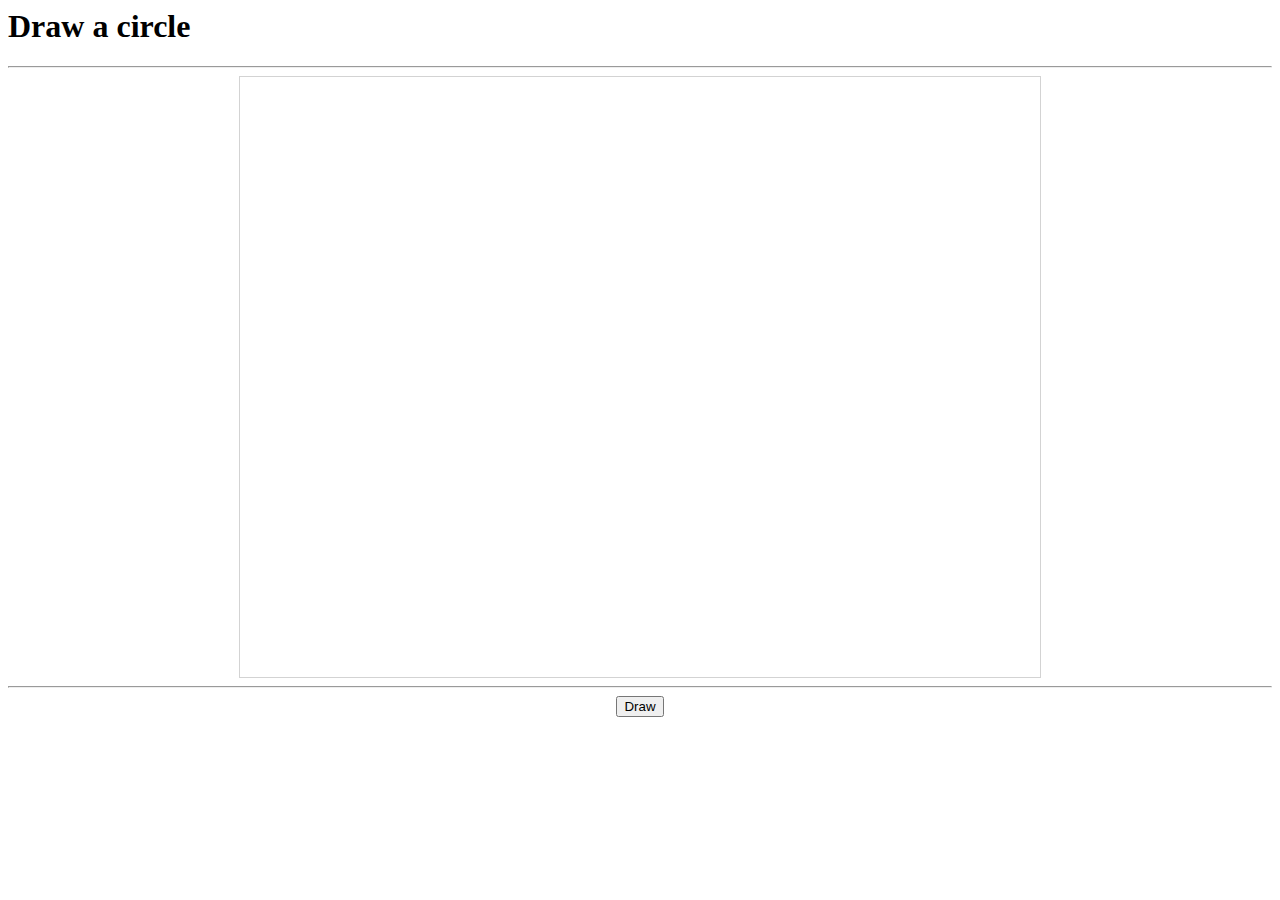
<file: javascript/circle/index.html>
<html>
	<head>
		<script src="scripts/draw.js" type="text/javascript" charset="utf-8"></script>
	</head>

	<body>
		<h1>Draw a circle</h1>
		<hr>
			<center>
                		<canvas id="drawCanvas" width="800" height="600" style="border:1px solid lightgray;"></canvas>
            		</center>
		<hr>
		<center>
			<input type="button" name="Draw" value="Draw" onclick="draw();">
		</center>
	</body>
</html>
</file>
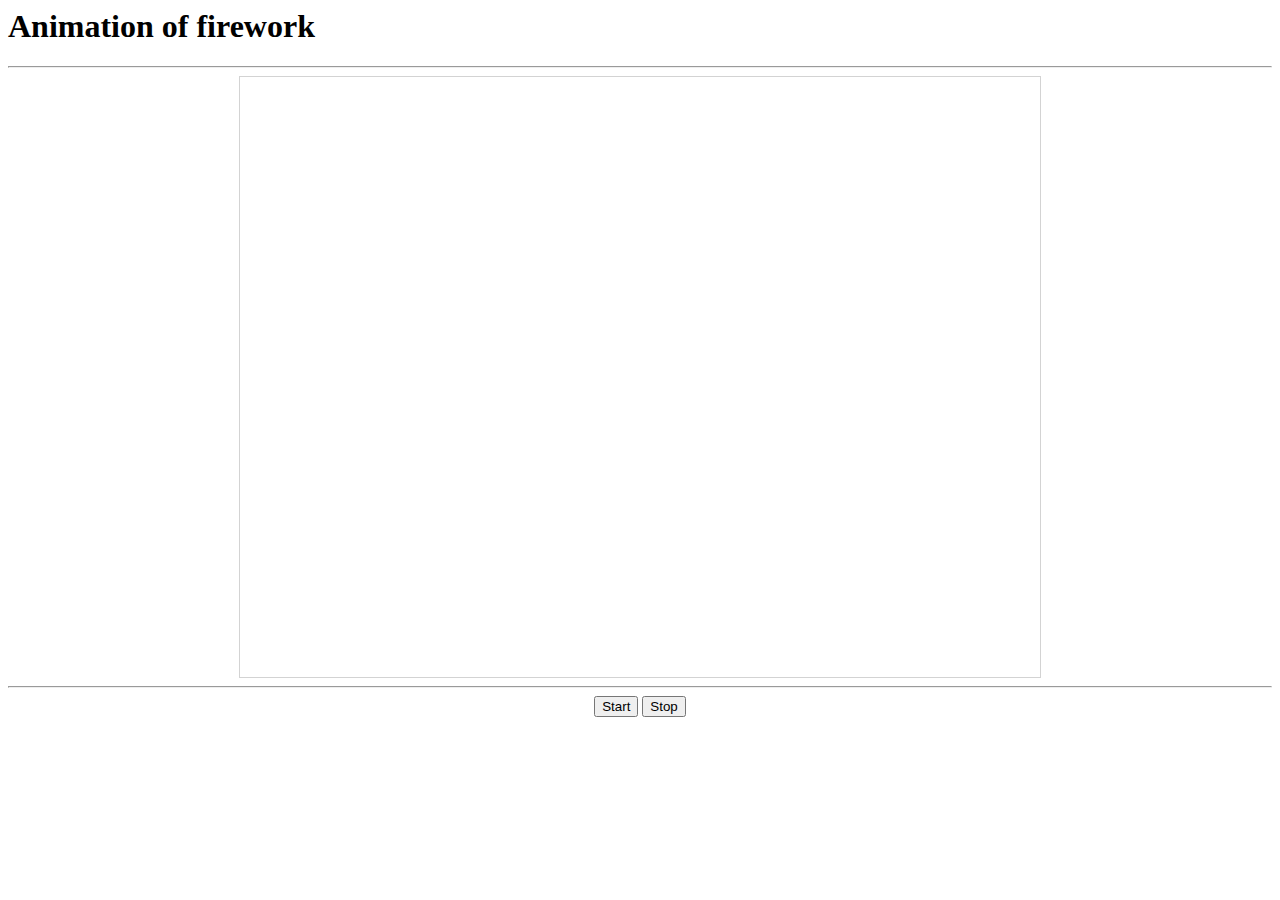
<file: javascript/firework/index.html>
<html>
	<head>
		<script src="scripts/draw.js" type="text/javascript" charset="utf-8"></script>
	</head>

	<body>
		<h1>Animation of firework</h1>
		<hr>
			<center>
                		<canvas id="drawCanvas" width="800" height="600" style="border:1px solid lightgray;"></canvas>
            		</center>
		<hr>
		<center>
			<input type="button" name="Draw" value="Start" onclick="start();">
			<input type="button" name="Stop" value="Stop" onclick="stopDraw();">
		</center>
	</body>
</html>
</file>
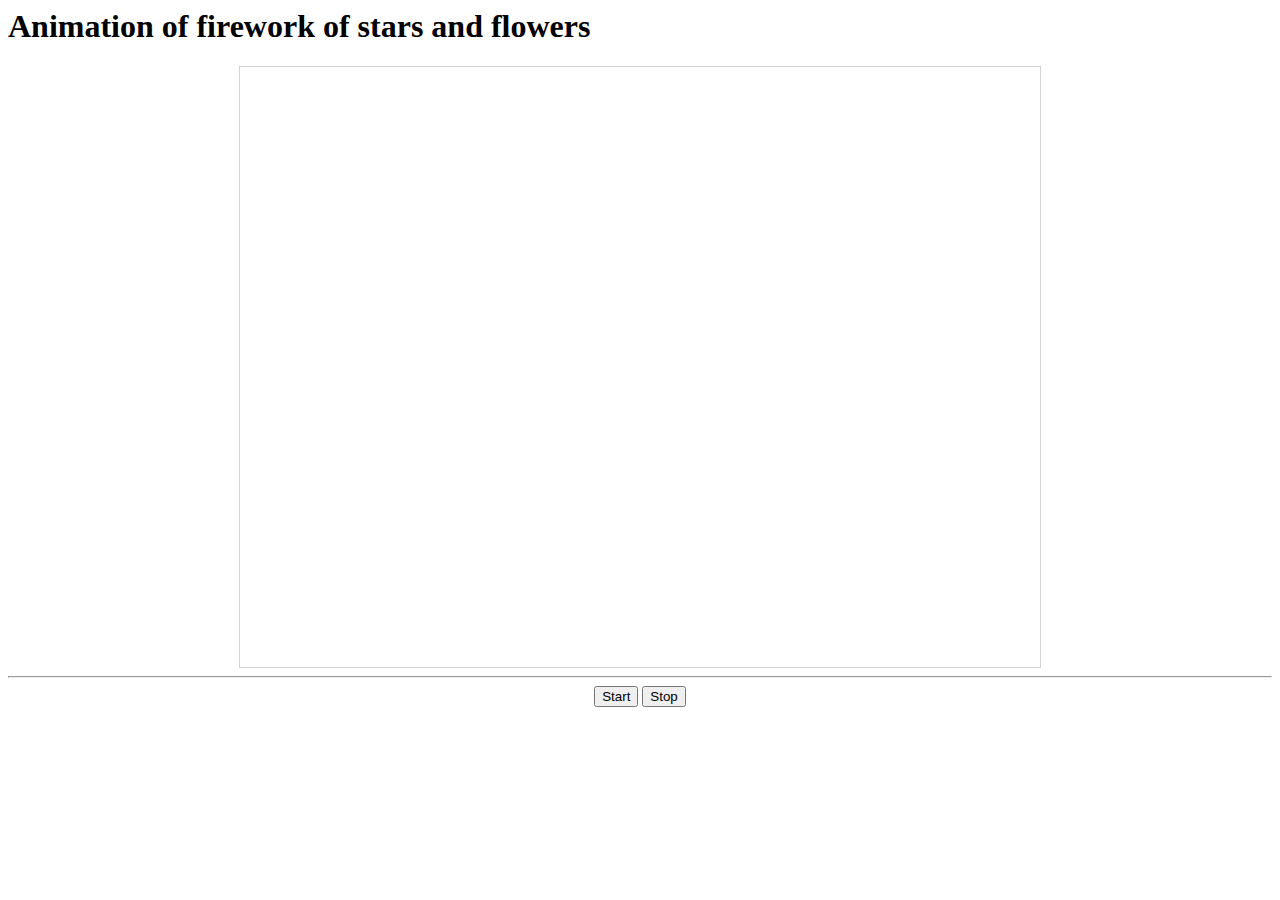
<file: javascript/firework2/index.html>
<html>
	<head>
		<script src="scripts/firework.js" type="text/javascript" charset="utf-8"></script>
		<script src="scripts/star.js" type="text/javascript" charset="utf-8"></script>
		<script src="scripts/flower.js" type="text/javascript" charset="utf-8"></script>
		<script src="scripts/note.js" type="text/javascript" charset="utf-8"></script>
		<script src="scripts/draw.js" type="text/javascript" charset="utf-8"></script>
	</head>

	<body>
		<h1>Animation of firework of stars and flowers</h1>
			<center>
                		<canvas id="drawCanvas" width="800" height="600" style="border:1px solid lightgray;"></canvas>
            		</center>
		<hr>
		<center>
			<input type="button" name="Draw" value="Start" onclick="start();">
			<input type="button" name="Stop" value="Stop" onclick="stopDraw();">
		</center>
	</body>
</html>
</file>
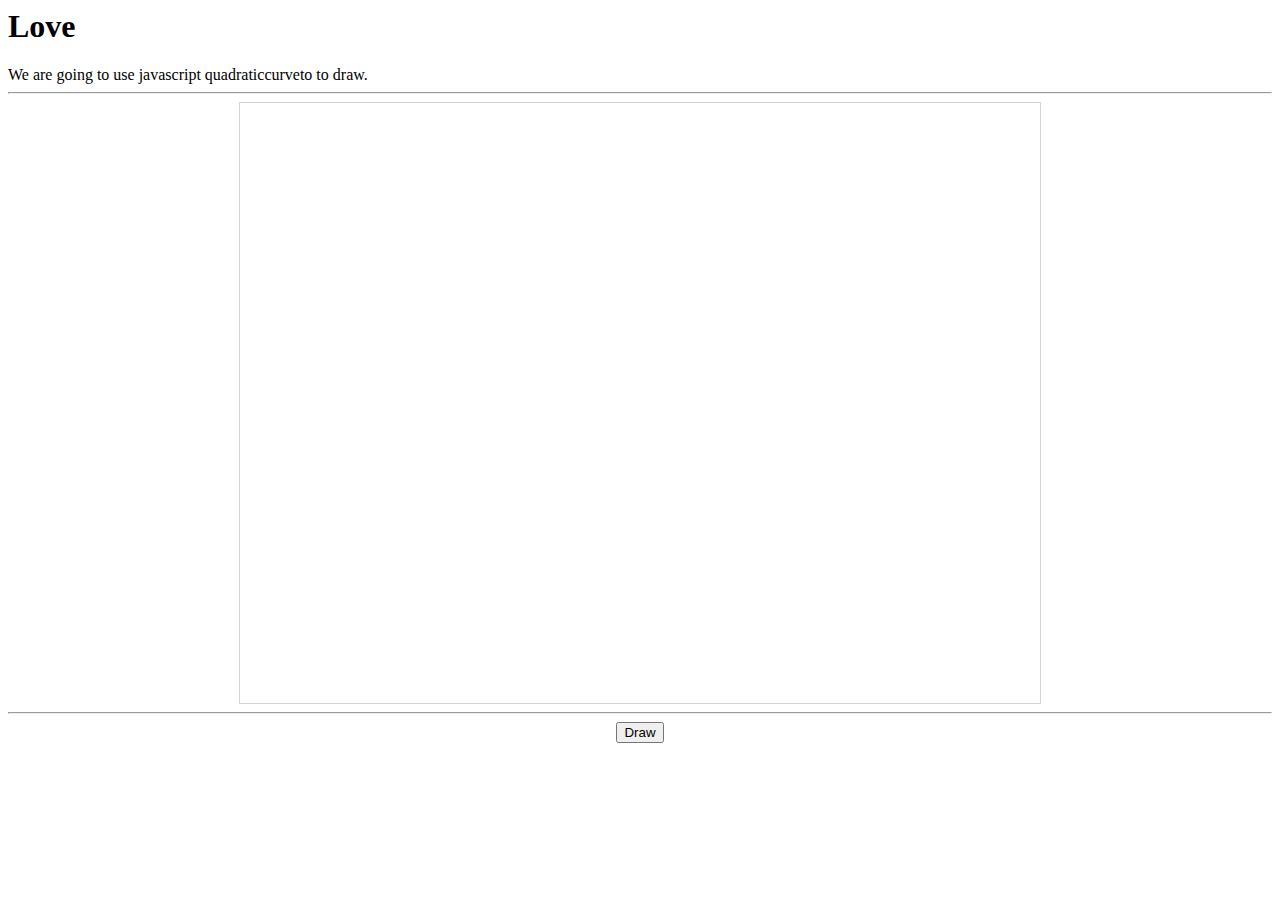
<file: javascript/love/index.html>
<html>
	<head>
		<script src="scripts/draw.js" type="text/javascript" charset="utf-8"></script>
	</head>

	<body>
		<h1>Love</h1>
We are going to use javascript quadraticcurveto to draw.
		<hr>
			<center>
                		<canvas id="drawCanvas" width="800" height="600" style="border:1px solid lightgray;"></canvas>
            		</center>
		<hr>
		<center>
			<input type="button" name="Draw" value="Draw" onclick="draw();">
		</center>
	</body>
</html>
</file>
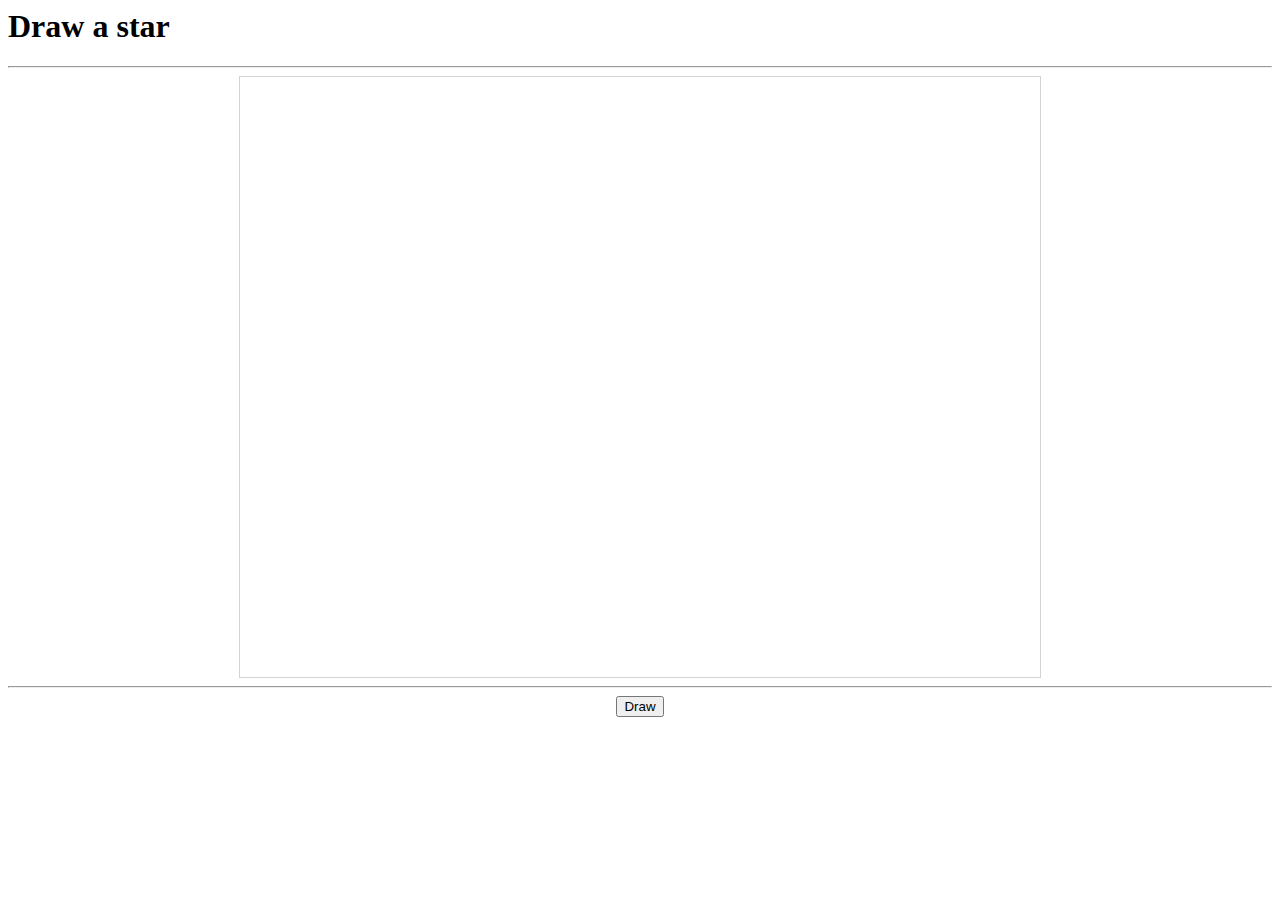
<file: javascript/star/index.html>
<html>
	<head>
		<script src="scripts/draw.js" type="text/javascript" charset="utf-8"></script>
	</head>

	<body>
		<h1>Draw a star</h1>
		<hr>
			<center>
                		<canvas id="drawCanvas" width="800" height="600" style="border:1px solid lightgray;"></canvas>
            		</center>
		<hr>
		<center>
			<input type="button" name="Draw" value="Draw" onclick="draw();">
		</center>
	</body>
</html>
</file>
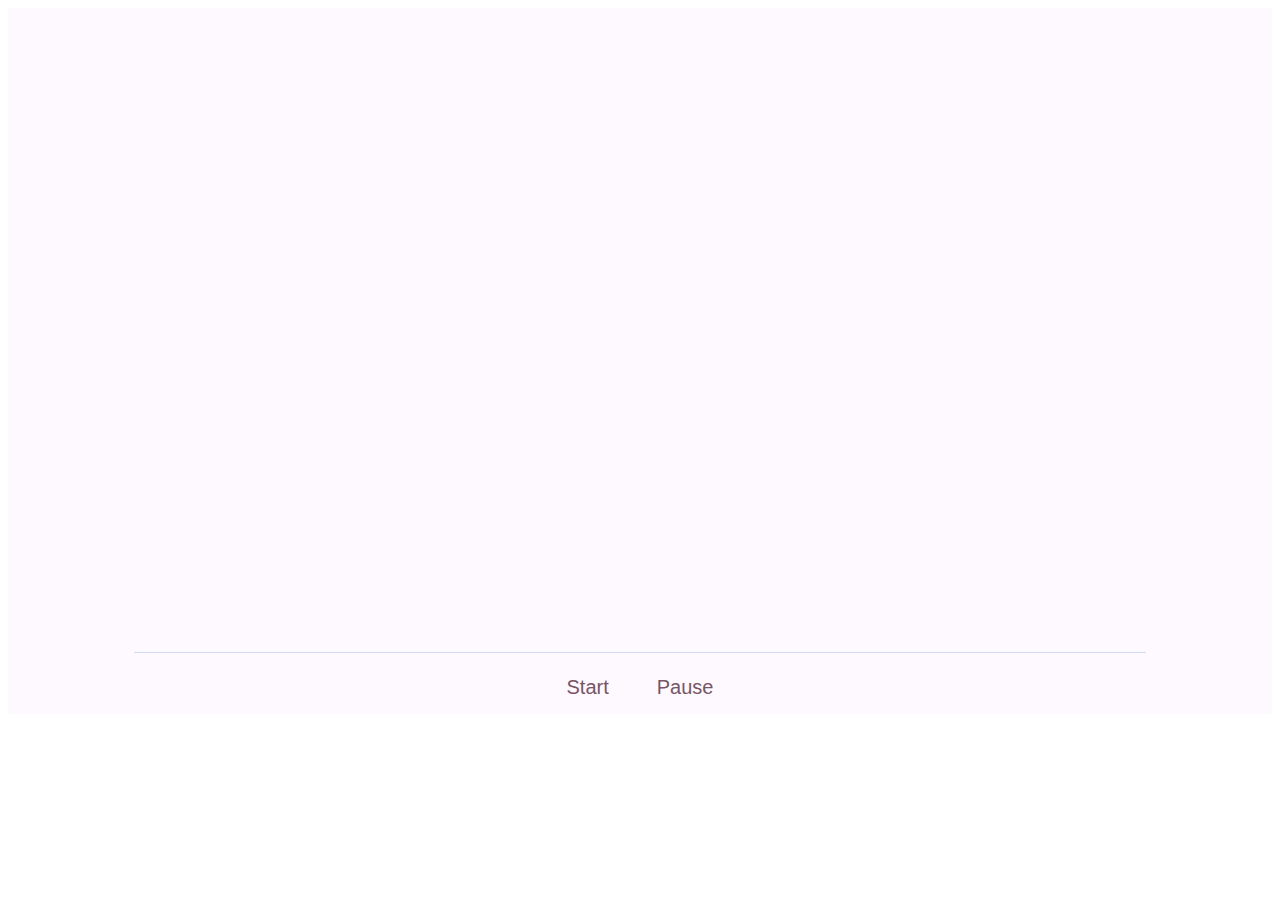
<file: javascript/firework2/one.html>
<html>
	<head>


		
	</head>
<div style="background-color: #fef8ff">
<script>
g = 0.05; // simulate gravity
class Firework{
    constructor(sz, color, x, y, vx, vy){
        this.sz = sz;
        this.color = color;
        this.x = x;
        this.y = y;
        this.vx = vx;
        this.vy = vy;
        this.tic_count = 0;
        this.draw_size = 5;
        this.top = this.vy/g/2;
    }
    tickOnce(){
        this.tic_count += 1;
        this.x = this.vx*this.tic_count;
        this.y = canvas_height  - (this.vy - g*this.tic_count) * this.tic_count;
        this.sz *= zoom;
        
        // Draw_size is constant 5 before reaching the top.
        // Change to this.sz after that.
        this.draw_size = 5;
        if (this.tic_count > 0)
        {
            if (this.tic_count >= this.top){
                this.draw_size = this.sz;
            }
        }
    }
    drawTrack(ctx){
        // recompute x and y
        ctx.beginPath();
        var x = 0;
        var y = 0;
        var tic_count = 0;
        // start the track 20 points before the current location
        var start = this.tic_count - 20;
        if (start < 0){
            start = 0;
        }
        x = this.vx*start;
        y = canvas_height  - (this.vy - 0.05*start) * start;
        ctx.moveTo(x, y);
        for (tic_count = start + 1; tic_count < this.tic_count; ++tic_count){
            x = this.vx*tic_count;
            y = canvas_height  - (this.vy - 0.05*tic_count) * tic_count;
            ctx.lineTo(x, y);
            ctx.moveTo(x, y);
        }
        ctx.strokeStyle = this.color;
        ctx.stroke();
    }
}

</script>

<script>
var star_sizes = [30, 25, 20, 15, 10, 5];
//var star_colors = ["#f0457e", "#96d7cb", "#fcfa5d", "#a8fc5d", "#5dd6fc", "#ffabe9"];
var star_colors = ["#dc1915", "#c79757", "#ebd6c1", "#acb1c5", "#855a49", "#ffabe9"];
var star_vx = [5, 4.5, 4.0, 3.5, 3.0, 2.5];
var star_vy = [10, 9, 8, 7, 6, 5];
var num_stars = 6;

class Star extends Firework{
    // factory method
    static getStars(){
        var stars = [];
        var i = 0;
        for (i = 0; i < star_sizes.length; ++i){
            stars.push(new Star(star_sizes[i], star_colors[i], 0, canvas_height, star_vx[i], star_vy[i]));
        }
        return stars;
    }
    
    draw(ctx){
        if (this.x > canvas_width || this.y > canvas_height){
            outofbound += 1;
            return;
        }
        
        var center_x = this.x + this.draw_size/2;
        var center_y = this.y + this.draw_size/2;
        var radius = this.draw_size/2;
        
        //ctx.beginPath();
        var region = new Path2D();
        
        var num_corners = 5;
        var delta = 2*PI*2/num_corners;
        
        var theta = -PI/2;
        var from_x = radius * Math.cos(theta) + center_x;
        var from_y = radius * Math.sin(theta) + center_y;
        
        region.moveTo(from_x, from_y);
        
        var i = 0;
        for (i = 0; i < num_corners; ++i)
        {
            theta += delta;
            var to_x = radius * Math.cos(theta) + center_x;
            var to_y = radius * Math.sin(theta) + center_y;
            
            region.lineTo(to_x, to_y);
            from_x = to_x;
            from_y = to_y;
        }
        region.closePath();
        
        ctx.fillStyle = this.color;
        ctx.fill(region, 'nonzero');
        
    }
}
</script>
<script>
var note_sizes = [30, 25, 20, 15, 10, 5];
//var note_colors = ["#f596aa", "#f05e1c", "#ffb11b", "#66bab7", "#81c7d4","#9b90c2"];
var note_colors = ["#e7739a", "#fec4dd", "#e8e5d2", "#0caaa8", "#007f9f","#ffc408"];
var note_vx = [5, 4.5, 4.0, 3.5, 3.0, 2.5];
var note_vy = [10, 9, 8, 7, 6, 5];
var num_notes = note_colors.length;

class musicNote extends Firework{
    
    static getNotes(){
        var notes = [];
        var i = 0;
        for (i = 0; i < num_notes; ++i){
            notes.push(new musicNote(note_sizes[i], note_colors[i], 0, canvas_height, note_vx[i], note_vy[i]));
        }
        return notes;
    }
    draw(ctx){
        if (this.x > canvas_width || this.y > canvas_height){
            outofbound += 1;
            return;
        }
        
        var lineWidth = this.draw_size/20;
        if (lineWidth < 3){
            lineWidth = 3;
        }
        var w = this.draw_size/2.5;
        var h = 0.9*this.draw_size;
        var h_delta = 0.2*this.draw_size;
        
        var center_x = this.x + this.draw_size/2;
        var center_y = this.y + this.draw_size/2;
        
        ctx.beginPath();
        ctx.lineWidth = lineWidth;
        
        var lt_x = center_x - w/2;
        var lt_y = center_y - h/2 + h_delta;
        var rt_x = center_x + w/2;
        var rt_y = center_y - h/2;
        
        ctx.moveTo(lt_x, lt_y);
        ctx.lineTo(rt_x, rt_y);
        
        ctx.moveTo(lt_x, lt_y + h_delta);
        ctx.lineTo(rt_x, rt_y + h_delta);
        
        ctx.strokeStyle = this.color;
        ctx.closePath();
        ctx.stroke();
        
        ctx.beginPath();
        ctx.moveTo(lt_x, lt_y);
        ctx.lineTo(lt_x, lt_y + h - h_delta);
        
        ctx.moveTo(rt_x, rt_y);
        ctx.lineTo(rt_x, rt_y + h - h_delta);
        
        ctx.lineWidth = 2;
        ctx.closePath();
        ctx.stroke();
        
        ctx.beginPath();
        var xr = this.draw_size/20;
        var yr = xr - 1;
        if (yr <= 0) {
            yr = xr;
        }

        ctx.ellipse(lt_x-xr, lt_y + h - h_delta, xr, yr, -Math.PI/6, 0, 2*3.1415);
        ctx.stroke();
        ctx.beginPath();
        ctx.ellipse(rt_x-xr, rt_y + h - h_delta, xr, yr, -Math.PI/6, 0, 2*3.1415);
        ctx.stroke();
    }
}

</script>


<script>
var flower_sizes = [30, 25, 20, 15, 10, 5];
var flower_colors = ["#e2b5f7", "#acc4fa", "#ffcfac", "#dbfaac", "#fafaac", "#ffabe9"];
var flower_vx = [5, 4.5, 4.0, 3.5, 3.0, 2.5];
var flower_vy = [11, 10, 9, 8, 7, 6];
var num_flowers = flower_colors.length;

var num_steps = 100;
var center_scale = 0.14;
var other_scale = 0.20;

class Flower extends Firework{
    // factory method
    static getFlowers(){
        var flowers = [];
        var i = 0;
        for (i = 0; i < num_flowers; ++i){
            flowers.push(new Flower(flower_sizes[i], flower_colors[i], 0, canvas_height, flower_vx[i], flower_vy[i]));
        }
        return flowers;
    }
    drawCircle(ctx, xr, yr, radius){
        var center_x = this.x + xr;
        var center_y = this.y + yr;
        
        var region = new Path2D();
        
        var delta = 2*PI/num_steps;
        var theta = 0;
        
        region.moveTo(center_x + radius, center_y);
        var i = 0;
        for ( i = 0; i < num_steps; ++i){
            theta += delta;
            var to_x = radius * Math.cos(theta) + center_x;
            var to_y = radius * Math.sin(theta) + center_y;
            region.lineTo(to_x, to_y);
        }
        region.closePath();
        ctx.fillStyle = this.color;
        ctx.fill(region, 'nonzero');
    }
    draw(ctx){
        if (this.x > canvas_width || this.y > canvas_height){
            outofbound += 1;
            return;
        }
        var center_radius = this.draw_size * center_scale;
        var other_radius = this.draw_size * other_scale;
        
        this.drawCircle(ctx, this.draw_size/2, this.draw_size/2, center_radius);
        var r = center_radius + other_radius;
        var i = 0;
        var theta = 0;
        var center_x = this.draw_size/2;
        var center_y = this.draw_size/2;
        for (i = 0; i < 5; ++i){
            theta += 2*PI/5;
            var c_x = center_x + r * Math.cos(theta);
            var c_y = center_y + r * Math.sin(theta);
            this.drawCircle(ctx, c_x, c_y, other_radius);
        }
        
    }
}
</script>

<script>
var stop = 1;

var canvas_height = 0;
var canvas_width = 0;
var PI = 3.1415926;
var interval = 50;

var zoom = 1.008;
var stars = [];
var flowers = [];
var notes = [];
var outofbound = 0;

var alter = 0;
var greeting = "Happy Birthday";
var name = "to you";

// Start button calls this
function start(){

    stop = 0;
    stars = [];
    
    // Draw flowers and stars alternatively
    if (alter == 0)
    {
        alter = 1;
        flowers = Flower.getFlowers();
    }
    else if (alter == 1) {
        alter = 2;
        stars = Star.getStars();
    }
    else {
        alter = 0;
        notes = musicNote.getNotes();
    }
    
    outofbound = 0;
    drawOnce();
}

// Stop button calls this
function stopDraw(){
    stop = 1;
}


// ----- Utility function
function setparams(grting, nme){
    greeting = grting;
    name = nme;
}
var textColors = ["#f4a7b9", "#8a6bbe", "#a5dee4"];
function drawOnce(){
    var canvas = document.getElementById("drawCanvas");
    canvas_height = canvas.height;
    canvas_width = canvas.width;
    
    var ctx = canvas.getContext("2d");

    if (stop == 1){
        // done
        return;
    }
    // Always clean up whole canvas first before draw
    ctx.clearRect(0, 0, canvas.width, canvas.height);
    
    // Create gradient
    var grd = ctx.createLinearGradient(0, 0, 0, canvas.height);
    grd.addColorStop(1, "#efe8ce");
    grd.addColorStop(0, "#ffffff");

    
    //ctx.fillStyle = grd;
    ctx.fillStyle = "#ffffff";
    ctx.fillRect(0, 0, canvas.width, canvas.height);
    
    ctx.font = "100px Arial";
    ctx.fillStyle = textColors[alter];
    var message = name;
    if (alter %2 == 1) {
        message = greeting;
    }
    ctx.fillText(message, 290, canvas.height - 50);
    
    // calculate
    var i = 0;
    outofbound = 0;
    if (alter == 2)
    {
        for (i = 0; i < stars.length; ++i){
            var star = stars[i];
            star.tickOnce();
            star.draw(ctx);
            star.drawTrack(ctx);
        }
    }
    else if (alter == 0){
        for (i = 0; i < notes.length; ++i){
            var note = notes[i];
            note.tickOnce();
            note.draw(ctx);
            note.drawTrack(ctx);
        }
    }
    else {
        for (i = 0; i < flowers.length; ++i){
            var flower = flowers[i];
            flower.tickOnce();
            flower.draw(ctx);
            flower.drawTrack(ctx);
        }
    }
    if ((outofbound == stars.length && alter == 2) ||
        (outofbound == flowers.length && alter == 1) ||
        (outofbound == notes.length && alter == 0)){
        // restart
        start();
        return;
    }
    
    setTimeout(drawOnce, interval);
}
</script>
<script>
    setparams("Merry Christmas", "Calvin");
    console.log("setting params");
</script>
		<br>
		<br>
		<center>
            <canvas id="drawCanvas" width="1200" height="600"></canvas>
        </center>
        
		<hr style="color: #000000; width:80%; border-width:0; height: 1px; background-color:#d0daf4">
		<center>
			<input type="button" style="background-color: #fef8ff; border: none; font-size: 20px; margin: 5px 2px; padding: 10px 20px; color: #775563" name="Draw" value="Start" onclick="start();">
			<input type="button" style="background-color: #fef8ff; border: none; font-size: 20px; margin: 5px 2px; padding: 10px 20px; color: #775563" name="Pause" value="Pause" onclick="stopDraw();">
		</center>
<div>
</html>
</file>
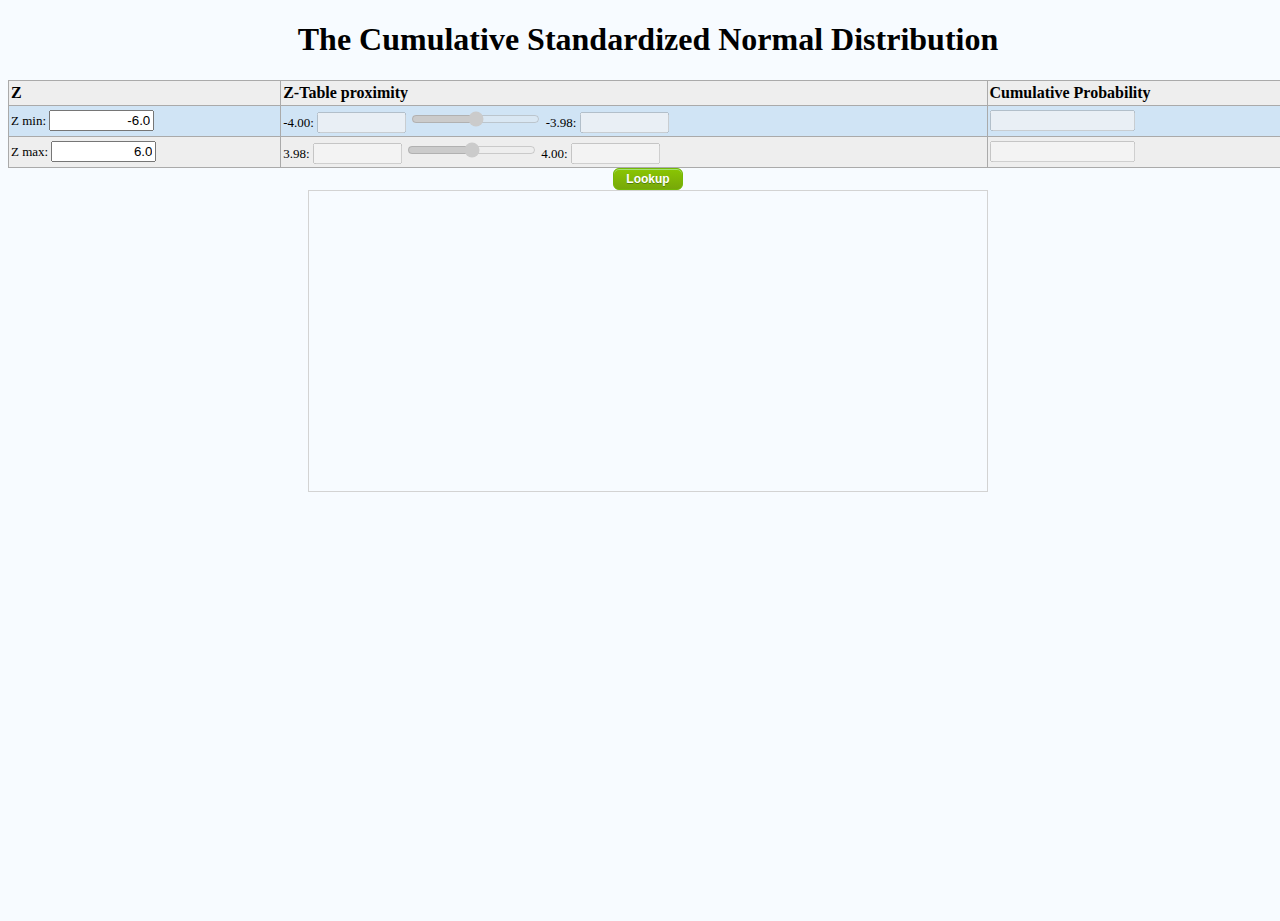
<file: javascript/NormTable/web.html>
<!DOCTYPE html PUBLIC "-//W3C//DTD XHTML 1.0 Transitional//EN" "http://www.w3.org/TR/xhtml1/DTD/xhtml1-transitional.dtd">
<html xmlns="http://www.w3.org/1999/xhtml">
	<head>
		<meta http-equiv="Content-type" content="text/html; charset=utf-8" />
		<title>Derivative</title>
		
        <link rel="stylesheet" href="style/styles.css">
		
	</head>
	<body>
        <h1>
            <center> The Cumulative Standardized Normal Distribution </center>
        </h1>
        <div>
<script src="javascript/plot.js" type="text/javascript" charset="utf-8"></script>
            <center>
            <table class='blueTable'>
                <tr>
                    <th>Z</th>
                    <th>Z-Table proximity</th>
                    <th>Cumulative Probability</th>
                </tr>
                <tr>
                    <td>
                        Z min: <input id="xmin" type="text" value = "-6.0" size="10" style="text-align:right;">
                    </td>
                    <td>
                        <label id='leftzmin'>-4.00:</label>
                        <input type='text' size='8' disabled id='zminleft' style="text-align:right;">
                        <input type='range' id='minRange' disabled min='0.0' max='1.0' step='0.01'>
                        <label id='rightzmin'>-3.98:</label>
                        <input type='text' size='8' disabled id='zminright' style="text-align:right;">
                    </td>
                    <td>
                        <input type='text' size='15' disabled id='zmin' style="text-align:right;">
                    </td>
                </tr>
                <tr>
                    <td>
                        Z max: <input id="xmax" type="text" value = "6.0"size="10" style="text-align:right;">
                    </td>
                    <td>
                        <label id='leftzmax'>3.98:</label>
                        <input type='text' size='8' disabled id='zmaxleft' style="text-align:right;">
                        <input type='range' id='maxRange' disabled min='0.0' max='1.0' step='0.01'>
                        <label id='rightzmax'>4.00:</label>
                        <input type='text' size='8' disabled id='zmaxright' style="text-align:right;">
                    </td>
                    <td>
                        <input type='text' size='15' disabled id='zmax' style="text-align:right;">
                    </td>
                </tr>
            </table>
            <center>
                <input type="button" class="myButton" name="eval" value="Lookup" onclick="lookupZtable()">
            </center>
            </center>
            <center>
                <canvas id="plotCanvas" width="678" height="300" style="border:1px solid lightgray; background: url('https://drive.google.com/uc?export=view&id=1fqwjHvfkSDKxt7265JhNAv_KZKcpqzxb')"></canvas>
            </center>

        </div>
	</body>
</html>
</file>
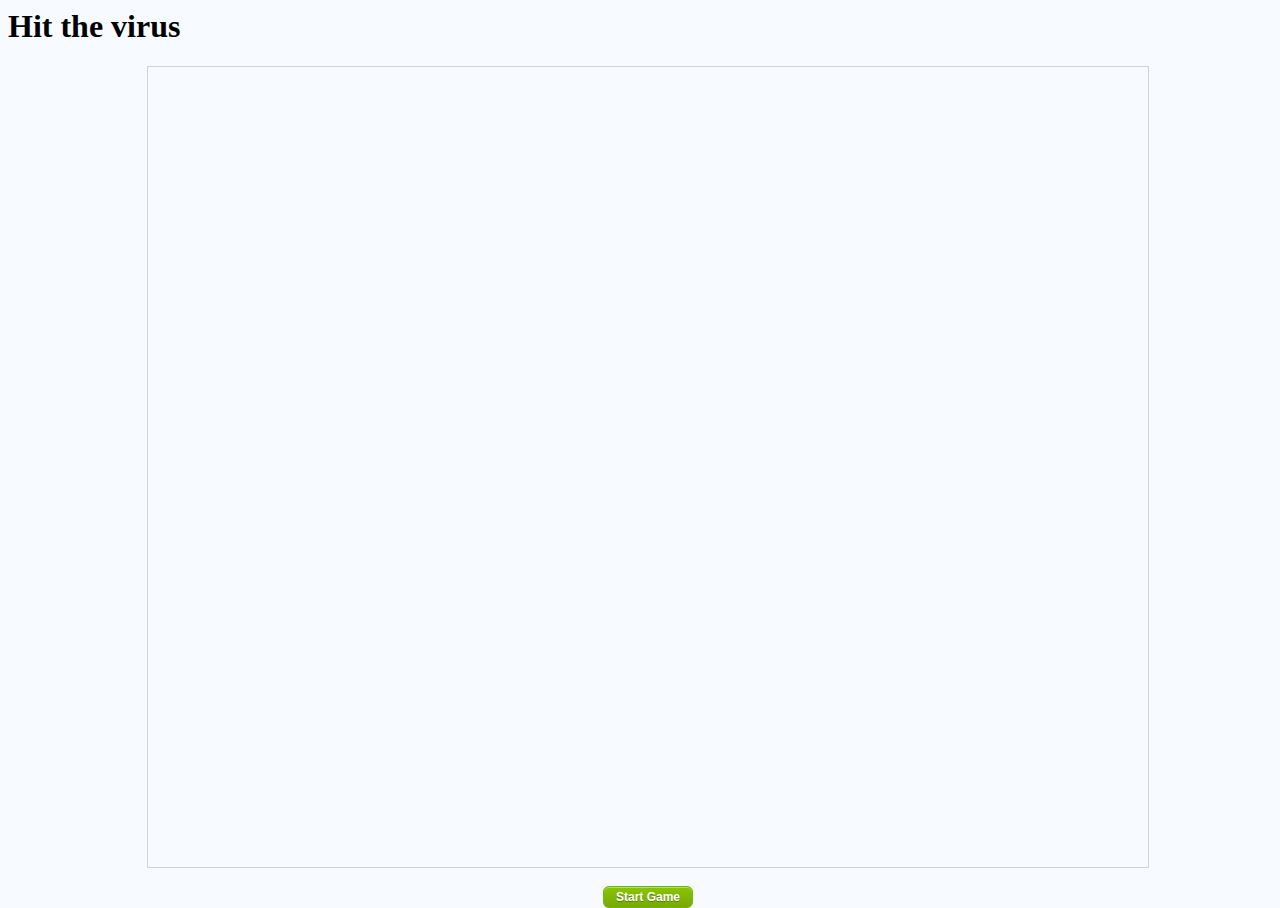
<file: javascript/trajectory/web.html>
<html>
    <link rel="stylesheet" href="style/styles.css">
    <body>
		<h1>Hit the virus</h1>
        <div>
            <script src="javascript/plot.js" type="text/javascript" charset="utf-8"></script>
			<center>
                		<canvas id="drawCanvas" width="1000" height="800" style="border:1px solid lightgray;"></canvas>
            </center>
            <br>
            <center>
                <input type="button" class="myButton" ="Draw" value="Start Game" onclick="start();">
            </center>
            <script>
                onload();
            </script>
        </div>
	</body>
</html>
</file>
<file: javascript/NormTable/style/styles.css>
.myButton {
    -moz-box-shadow:inset 0px 1px 0px 0px #a4e271;
    -webkit-box-shadow:inset 0px 1px 0px 0px #a4e271;
    box-shadow:inset 0px 1px 0px 0px #a4e271;
    background:-webkit-gradient(linear, left top, left bottom, color-stop(0.05, #89c403), color-stop(1, #77a809));
    background:-moz-linear-gradient(top, #89c403 5%, #77a809 100%);
    background:-webkit-linear-gradient(top, #89c403 5%, #77a809 100%);
    background:-o-linear-gradient(top, #89c403 5%, #77a809 100%);
    background:-ms-linear-gradient(top, #89c403 5%, #77a809 100%);
    background:linear-gradient(to bottom, #89c403 5%, #77a809 100%);
    filter:progid:DXImageTransform.Microsoft.gradient(startColorstr='#89c403', endColorstr='#77a809',GradientType=0);
    background-color:#89c403;
    -moz-border-radius:6px;
    -webkit-border-radius:6px;
    border-radius:6px;
    border:1px solid #74b807;
    display:inline-block;
    cursor:pointer;
    color:#ffffff;
    font-family:Arial;
    font-size:12px;
    font-weight:bold;
    padding:3px 12px;
    text-decoration:none;
    text-shadow:0px 1px 0px #528009;
}
html, body {
    width: 100%;
    height: 100%;
    background-color: #F7FBFF;
}
p.in {
    padding-left: 15pt;
    padding-right: 15pt;
}
table.blueTable {
    border: 1px solid #1C6EA4;
    background-color: #EEEEEE;
    width: 100%;
    text-align: left;
    border-collapse: collapse;
}
table.blueTable td, table.blueTable th {
    border: 1px solid #AAAAAA;
    padding: 3px 2px;
}
table.blueTable tbody td {
    font-size: 13px;
}
table.blueTable tr:nth-child(even) {
    background: #D0E4F5;
}
table.blueTable thead {
    background: #1C6EA4;
    background: -moz-linear-gradient(top, #5592bb 0%, #327cad 66%, #1C6EA4 100%);
    background: -webkit-linear-gradient(top, #5592bb 0%, #327cad 66%, #1C6EA4 100%);
    background: linear-gradient(to bottom, #5592bb 0%, #327cad 66%, #1C6EA4 100%);
    border-bottom: 2px solid #444444;
}
table.blueTable thead th {
    font-size: 15px;
    font-weight: bold;
    color: #FFFFFF;
    border-left: 2px solid #D0E4F5;
}
table.blueTable thead th:first-child {
    border-left: none;
}

table.blueTable tfoot {
    font-size: 14px;
    font-weight: bold;
    color: #FFFFFF;
    background: #D0E4F5;
    background: -moz-linear-gradient(top, #dcebf7 0%, #d4e6f6 66%, #D0E4F5 100%);
    background: -webkit-linear-gradient(top, #dcebf7 0%, #d4e6f6 66%, #D0E4F5 100%);
    background: linear-gradient(to bottom, #dcebf7 0%, #d4e6f6 66%, #D0E4F5 100%);
    border-top: 2px solid #444444;
}
table.blueTable tfoot td {
    font-size: 14px;
}
table.blueTable tfoot .links {
    text-align: right;
}
table.blueTable tfoot .links a{
    display: inline-block;
    background: #1C6EA4;
    color: #FFFFFF;
    padding: 2px 8px;
    border-radius: 5px;
}
textarea {
    display: block;
    margin-left: auto;
    margin-right: auto;
}
</file>
<file: javascript/trajectory/style/styles.css>
.myButton {
    -moz-box-shadow:inset 0px 1px 0px 0px #a4e271;
    -webkit-box-shadow:inset 0px 1px 0px 0px #a4e271;
    box-shadow:inset 0px 1px 0px 0px #a4e271;
    background:-webkit-gradient(linear, left top, left bottom, color-stop(0.05, #89c403), color-stop(1, #77a809));
    background:-moz-linear-gradient(top, #89c403 5%, #77a809 100%);
    background:-webkit-linear-gradient(top, #89c403 5%, #77a809 100%);
    background:-o-linear-gradient(top, #89c403 5%, #77a809 100%);
    background:-ms-linear-gradient(top, #89c403 5%, #77a809 100%);
    background:linear-gradient(to bottom, #89c403 5%, #77a809 100%);
    filter:progid:DXImageTransform.Microsoft.gradient(startColorstr='#89c403', endColorstr='#77a809',GradientType=0);
    background-color:#89c403;
    -moz-border-radius:6px;
    -webkit-border-radius:6px;
    border-radius:6px;
    border:1px solid #74b807;
    display:inline-block;
    cursor:pointer;
    color:#ffffff;
    font-family:Arial;
    font-size:12px;
    font-weight:bold;
    padding:3px 12px;
    text-decoration:none;
    text-shadow:0px 1px 0px #528009;
}
html, body {
    width: 100%;
    height: 100%;
    background-color: #F7FBFF;
}
p.in {
    padding-left: 15pt;
    padding-right: 15pt;
}
table.blueTable {
    border: 1px solid #1C6EA4;
    background-color: #EEEEEE;
    width: 100%;
    text-align: left;
    border-collapse: collapse;
}
table.blueTable td, table.blueTable th {
    border: 1px solid #AAAAAA;
    padding: 3px 2px;
}
table.blueTable tbody td {
    font-size: 13px;
}
table.blueTable tr:nth-child(even) {
    background: #D0E4F5;
}
table.blueTable thead {
    background: #1C6EA4;
    background: -moz-linear-gradient(top, #5592bb 0%, #327cad 66%, #1C6EA4 100%);
    background: -webkit-linear-gradient(top, #5592bb 0%, #327cad 66%, #1C6EA4 100%);
    background: linear-gradient(to bottom, #5592bb 0%, #327cad 66%, #1C6EA4 100%);
    border-bottom: 2px solid #444444;
}
table.blueTable thead th {
    font-size: 15px;
    font-weight: bold;
    color: #FFFFFF;
    border-left: 2px solid #D0E4F5;
}
table.blueTable thead th:first-child {
    border-left: none;
}

table.blueTable tfoot {
    font-size: 14px;
    font-weight: bold;
    color: #FFFFFF;
    background: #D0E4F5;
    background: -moz-linear-gradient(top, #dcebf7 0%, #d4e6f6 66%, #D0E4F5 100%);
    background: -webkit-linear-gradient(top, #dcebf7 0%, #d4e6f6 66%, #D0E4F5 100%);
    background: linear-gradient(to bottom, #dcebf7 0%, #d4e6f6 66%, #D0E4F5 100%);
    border-top: 2px solid #444444;
}
table.blueTable tfoot td {
    font-size: 14px;
}
table.blueTable tfoot .links {
    text-align: right;
}
table.blueTable tfoot .links a{
    display: inline-block;
    background: #1C6EA4;
    color: #FFFFFF;
    padding: 2px 8px;
    border-radius: 5px;
}
textarea {
    display: block;
    margin-left: auto;
    margin-right: auto;
}
</file>
